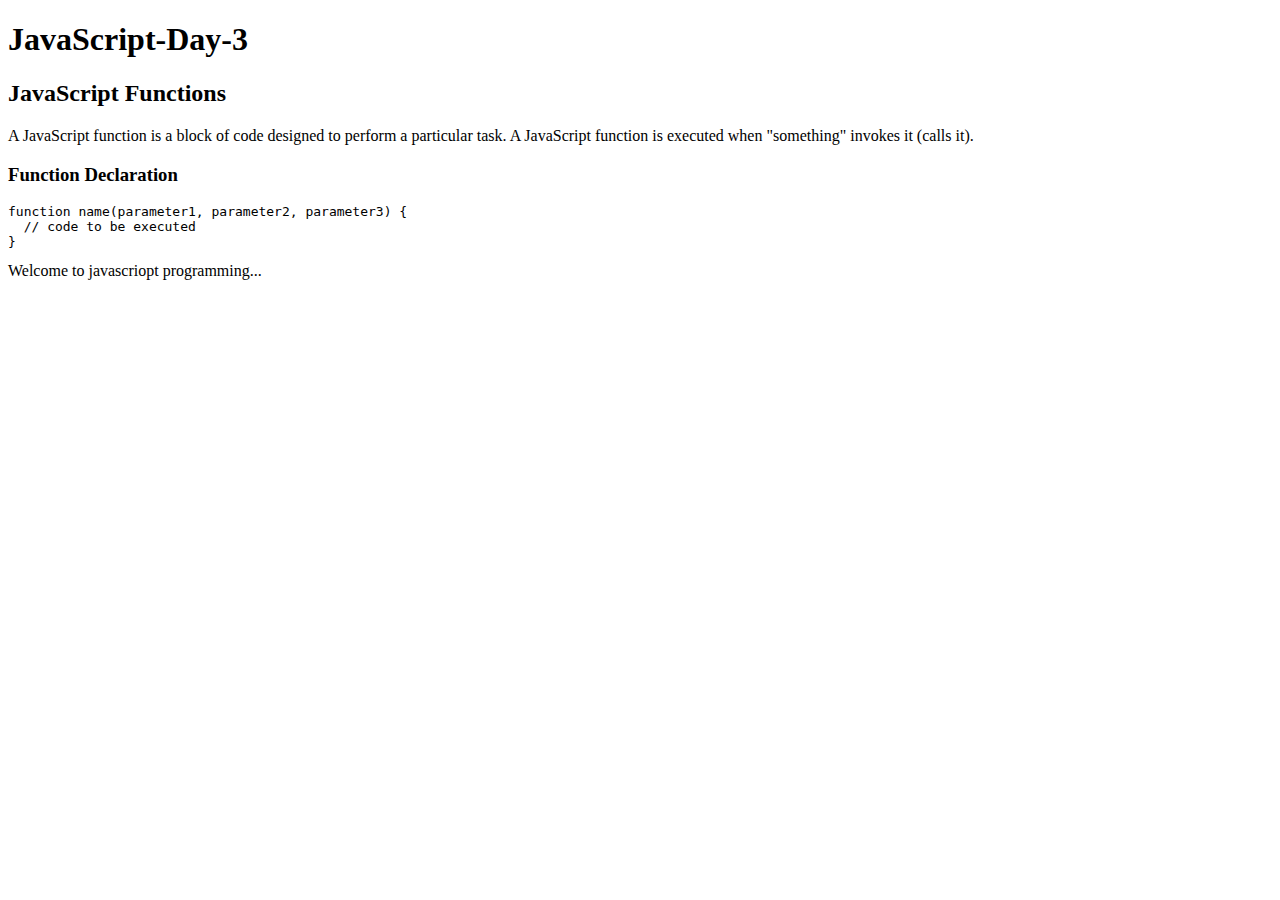
<file: ja-day-3.html>
<!DOCTYPE html>
<html lang="en">
<head>
    <title>JavaScript-Day-3</title>
</head>
<body>
    <h1>JavaScript-Day-3</h1>
    <h2>JavaScript Functions</h2>
    <p>A JavaScript function is a block of code designed to perform a particular task. A JavaScript function is executed when "something" invokes it (calls it).</p>
    <h3>Function Declaration</h3>
    <pre><code>function name(parameter1, parameter2, parameter3) {
  // code to be executed    
}</code></pre>
<script>
    function myfunction()
    {
        document.write("Welcome to javascriopt programming...")  // The function returns the product of p1 and p2
    }   
    myfunction();
</script>
</body>
</html>
</file>
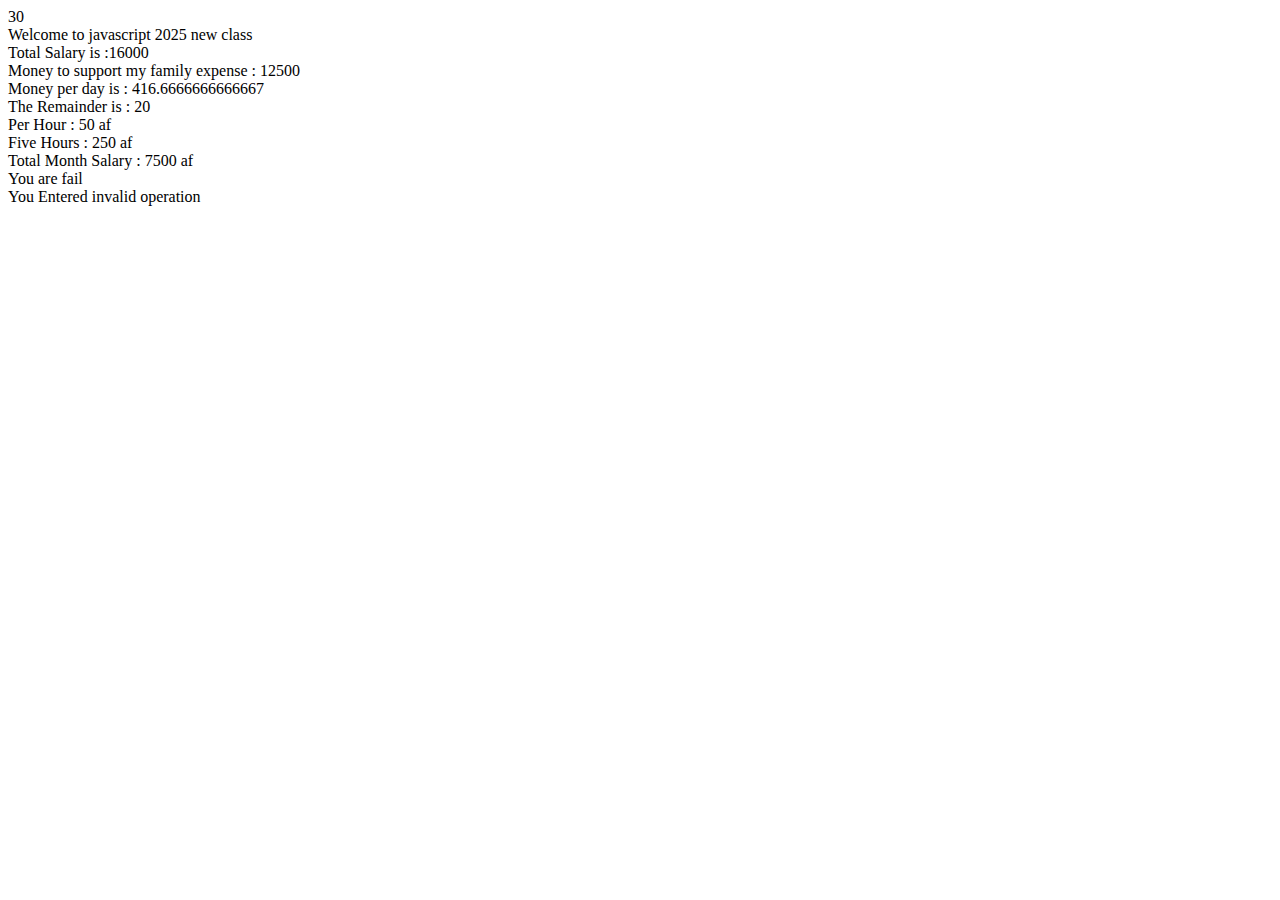
<file: js-day-1.html>
<!DOCTYPE html>
<html lang="en">
<head>
    <title>Javascript for bignners</title>
</head>
<body>
    
    <script>
        /*variable it is a container to stor data
       1 var it is old not recommanded so it limited to the function
       2 let introduced in ES6(2015)
       3 const is like let variable
       Note: it is not required to mention data type
        document.write()  to write something in html page
        */
       var a = 10;
       var b = 20;
       var total = a+b;
        // to display or print message like
        document.write(total); // it will print 30
        document.write("<br>"); // this is used for new line
        document.write("Welcome to javascript 2025 new class");
        // alert message this is comming  at the time of loading page...
        alert("Hi this is JavaScript Programming");
        var nam = "Ghani";
        var last = "Hussaini";
        alert(nam+ " "+last);
        // confirmation message most used for yes/no
        confirm("Are you sure to login");
        /*
        operators
        1 arithmatic op: +,-,*,/,%
        2 assignment op: =
        3 comparission op: ==,>,<,>=,<=,=!
        4 logical op: And-----used like this && Or----used like this || NOT----used like this !
        */
       
        // Arithmatic
        
       var salary = 12500;
       var bonus = 3500;
       var net_total = salary + bonus; // +
       document.write("<br>");
       document.write("Total Salary is :",net_total);

       var month_expense = 3500;
       var money_to_support_family=net_total-month_expense; // - 
       document.write("<br>");
       document.write("Money to support my family expense : ",money_to_support_family);
       document.write("<br>");
       // to find money per day according to the salary
       var money_per_day = salary / 30;
       var remainder = salary % 30;
       document.write("Money per day is : ",money_per_day);
       document.write("<br>");
        document.write("The Remainder is : ",remainder);
         document.write("<br>");

       
       // per hour = 50 af : a person work five hours in a day than find it and also the whole salary of the month.
       var per_hour = 50;
       var five_hours = 50*5;
       var whole_salary = five_hours*30;
       document.write("Per Hour : ",per_hour," af");
       document.write("<br>");
       document.write("Five Hours : ",five_hours," af");
       document.write("<br>");
      document.write("Total Month Salary : ",whole_salary," af");
       document.write("<br>");
       /*
       Conditional Statements:
       if statement
       if else statement
       if else if statement
        */
       var marks=49;
       if(marks<50)
       {
        document.write("You are fail");
       }else    {
         document.write("You are pass");
       }
       document.write("<br>");
       // simple calculator with user input

       var a1;
       var b1;
       var op;
       op = '+';
       a1 = prompt("Enter Value 1");
       b1 = prompt("Enter Value 2");
       op = prompt("Enter the operation to be done");
       var c;
       // we can to initialize them in one line but later
       if(op == '+')
       {
        c = a + b;
        document.write("The sum of a and b is : ",c);
       }else if(op == '-')
       {
        c = a - b;
        document.write("The value of Subtraction is : ",c);
       }else if(op == '*')
       {
        c = a * b;
        document.write("The value of Multiplication is : ",c);
       }else if(op == '/')
       {
        c = a / b;
        document.write("The value of Division is : ",c);
       }else
       {
        document.write("You Entered invalid operation");
       }
    </script>
</body>
</html>
</file>
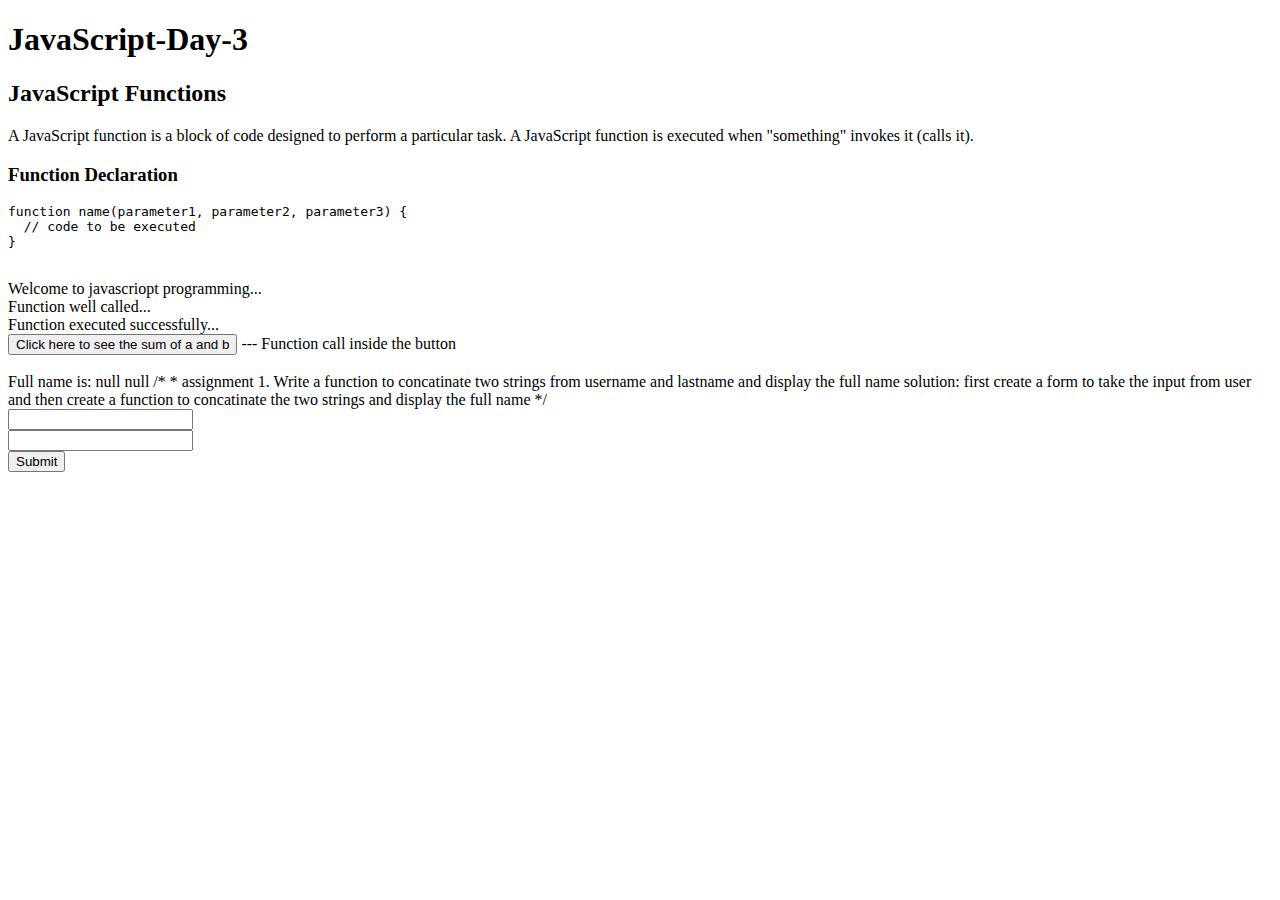
<file: js-day-3.html>
<!DOCTYPE html>
<html lang="en">
<head>
    <title>JavaScript-Day-3</title>
</head>
<body>
    <h1>JavaScript-Day-3</h1>
    <h2>JavaScript Functions</h2>
    <p>A JavaScript function is a block of code designed to perform a particular task. A JavaScript function is executed when "something" invokes it (calls it).</p>
    <h3>Function Declaration</h3>
    <pre><code>function name(parameter1, parameter2, parameter3) {
  // code to be executed    
}</code></pre>
<script>
    function myfunction()// function definition
    {
        document.write("<br>Welcome to javascriopt programming...")
         document.write("<br>Function well called...")
          document.write("<br>Function executed successfully...")

    }   
    myfunction();// function call 

    function sum(){// function definition
        var a=10;
        var b=20;
        var c=Number(a+b);
        document.write("<br>Sum is: "+c)
    }
</script>

<br>
<button type="button" onclick="sum()"> Click here to see the sum of a and b</button> --- Function call inside the button
<br>
<script>
    function fullname(fname,lname)// function definition for concatination of fname and lname
    {
        document.write("<br>Full name is: "+fname+" "+lname);
    }
    var firtsname=prompt("Enter your first name: ");
    var lastname=prompt("Enter your last name: ");
    fullname(firtsname,lastname);// function call
</script>
/*
                                         * assignment
1. Write a function to concatinate two strings from username and lastname and display the full name
solution: first create a form to take the input from user and then create a function to concatinate the two strings and display the full name
*/
<br>
<script>
    function getFullName()// function definition
    {
        var fullname=document.myform.fname.value+" "+document.myform.lname.value;
        alert("Full name is: "+fullname);
    }
</script>
<form name="myform">
    <input type="text" id="fname" name="fname"><br>
    <input type="text" id="lname" name="lname"><br>
    <input type="button" value="Submit" onclick="getFullName()">
</body>
</html>
</file>
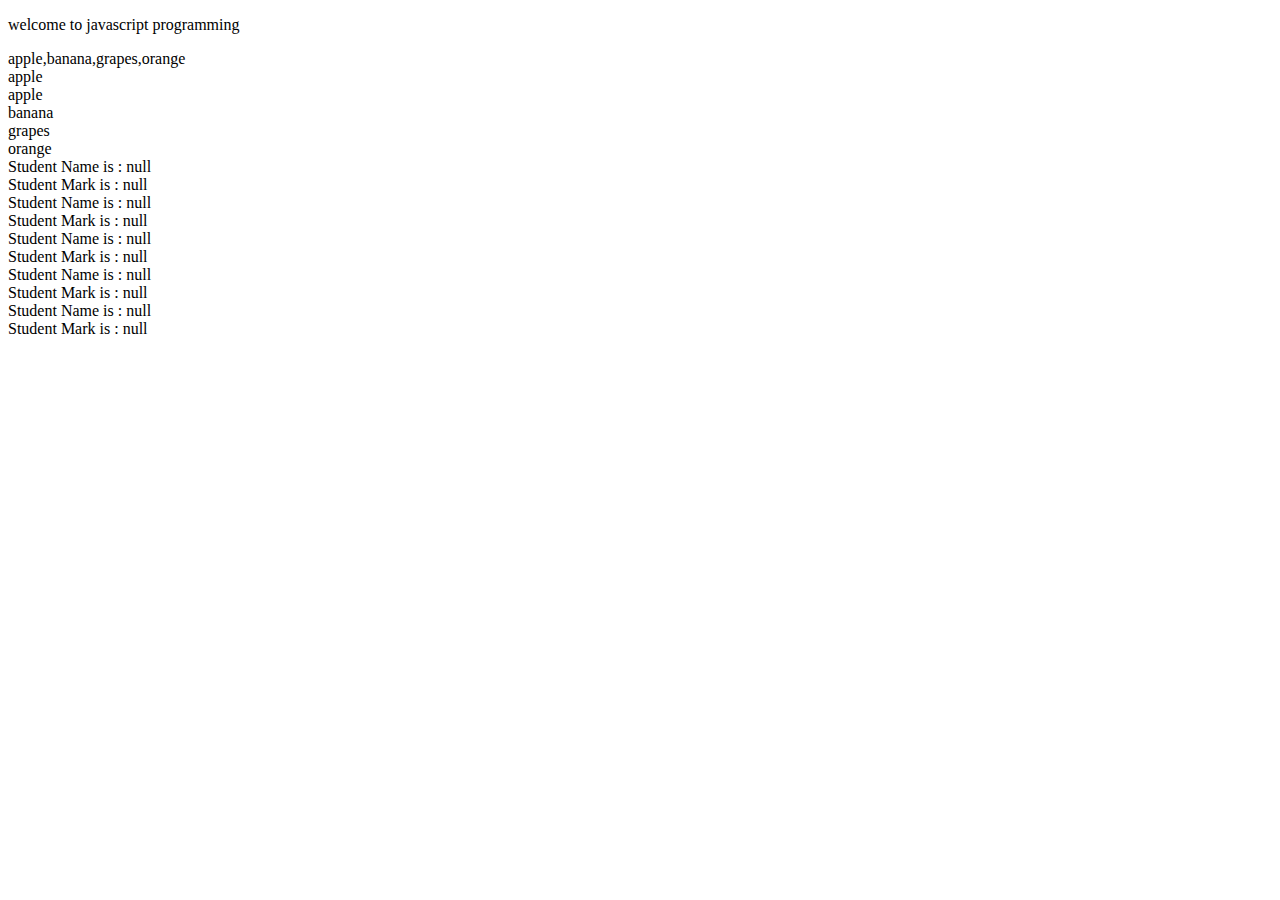
<file: js-day-4.html>
<!DOCTYPE html>
<html lang="en">
<head>
    <title>Js day-4</title>
</head>
<body>
  <p>welcome to javascript programming</p>
  <script>
    /*
    javascript Array: it is a collection of similar data types
    it is denoted by []
    index always start with 0
    1D array: it is a single dimensional array
    2D array: it is a two dimensional array
    3D array: it is a three dimensional array
              Array Declaration And Initialization
    1 var arr = []; // empty array declaration and common used
    2 var arr = new Array(); // empty array declaration but not common used
    */
   var fruits = ["apple","banana","grapes","orange"];
   document.write(fruits);
    document.write("<br>");
    // we can access the array element by using index
    document.write(fruits[0]); // it will print apple
    // se can accress all the element of array by using loop
    document.write("<br>");
    for (var i=0; i<fruits.length; i++){
        document.write(fruits[i]);
        document.write("<br>");
    }
// one good example of array
var studentname =[];
var studentmark =[];
var n;
for(n=1; n<=5; n++){
   studentname[n] = prompt("Enter Student Name");
   studentmark[n] =prompt("Enter Student Mark For "+studentname[n]);
}
for(n=1; n<=5;n++){
    document.write("Student Name is : ",studentname[n]);
    document.write("<br>");
    document.write("Student Mark is : ",studentmark[n]);
    document.write("<br>");
}

  </script>
</body>
</html>
</file>
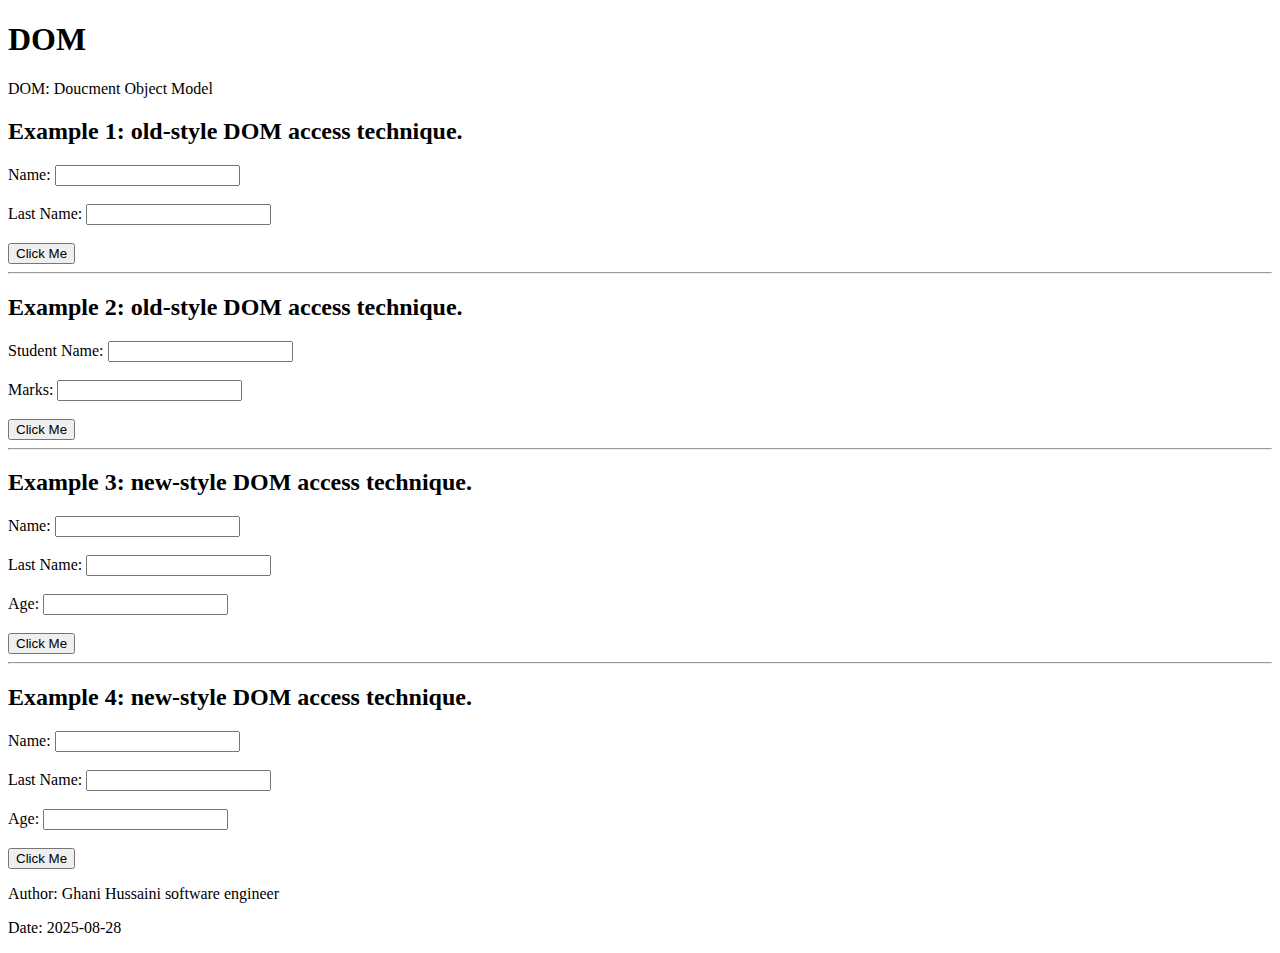
<file: js-day-5-DOM.html>
<!DOCTYPE html>
<html lang="en">
<head>
    <title>DOM</title>
</head>
<body>
    <h1>DOM</h1>
    <p>DOM: Doucment Object Model<br></p>
    <!-- 
    DOM: Document Object Model
    It is a programming API/Interface for HTML and XML documents.
                               All major DOM methods
    old methods: like in example 1 and example 2
    getElementById()
    getElementByClassName()
    getElementByTagName()
    querySelector()
    querySelectorAll()
    -->
    <h2>Example 1: old-style DOM access technique.</h2>
    <form name="frm1">
        Name: <input type="text" id="name" name="fname"> <br><br>
        Last Name: <input type="text" id="lname" name="lname"> <br><br>
        <input type="button" value="Click Me" onclick="getfullname()">
        <hr>
        <h2>Example 2: old-style DOM access technique.</h2>
        Student Name: <input type="text" id="sname" name="sname"> <br><br>
        Marks: <input type="text" id="marks" name="marks"> <br><br>
        <input type="button" value="Click Me" onclick="getfullInfo()">
        <hr>
        <h2>Example 3: new-style DOM access technique.</h2> <!-- Example 3 -->
        Name: <input type="text" id="name_get_id"> <br><br>
        Last Name: <input type="text" id="lastname_get_id"> <br><br>
        Age: <input type="text" id="age_get_id"> <br><br>
        <input type="button" value="Click Me" onclick="function_by_id()">
        <hr>
        <h2>Example 4: new-style DOM access technique.</h2> <!-- Example 4: getByName -->
        Name: <input type="text" name="name_get_by_name"> <br><br>
        Last Name: <input type="text" name="lastname_get_by_name"> <br><br>
        Age: <input type="text" name="age_get_by_name"> <br><br>
        <input type="button" value="Click Me" onclick="function_by_name()">
    </form>
    <script>
        // Example 1: old-style DOM access technique.
        function getfullname(){
            var name =document.frm1.fname.value;
            var lname = document.frm1.lname.value;
            //var fullName = name + " " + lname;
            //alert("Full Name: " + name + " " + lname);
            document.write("Your Full Name is: " + name + " " + lname);
        }
        //example 2: old-style DOM access technique.
        function getfullInfo(){
            var sname = document.frm1.sname.value;
            var marks = document.frm1.marks.value;
            document.write("Student Name: " + sname + "<br>" + "Marks: " + marks);
            if(marks >= 60){
                document.write("<br>" + "Result: Pass");
            } else {
                document.write("<br>" + "Result: Fail");
            }
        }
        // Example 3: new-style DOM access technique.
        // getElementById()
        function function_by_id(){
            var name = document.getElementById("name_get_id").value;
            var lname = document.getElementById("lastname_get_id").value;
            var age = document.getElementById("age_get_id").value;
            //alert("Full Name: " + name + " " + lname + " Age: " + age);
            if(age < 18){
                document.write("You are not eligible to vote.<br>");
            } else {
                document.write("You are eligible to vote.<br>");  
                document.write("Your Full Name is: " + name + " " + lname + "<br>");
                document.write("Your Age is: " + age);  
            }
            
        }
          // example 4: new-style DOM access technique.
        // getElementsByClassName()
      
        function function_by_name(){
            var name = document.getElementsByName("name_get_by_name")[0].value
            var lname = document.getElementsByName("lastname_get_by_name")[0].value
            var age = document.getElementsByName("age_get_by_name")[0].value
            var full_name = name + " " + lname;
            //
            alert("Full Name: " + name + " " + lname + " Age: " + age);
            document.write("Your Full Name is: " + name + " " + lname + "<br>" + "Your Age is: " + age);
        }
    </script>
</body>
<footer>
    <p>Author: Ghani Hussaini software engineer</p>
    <p>Date: 2025-08-28</p>
</footer>
</html>
</file>
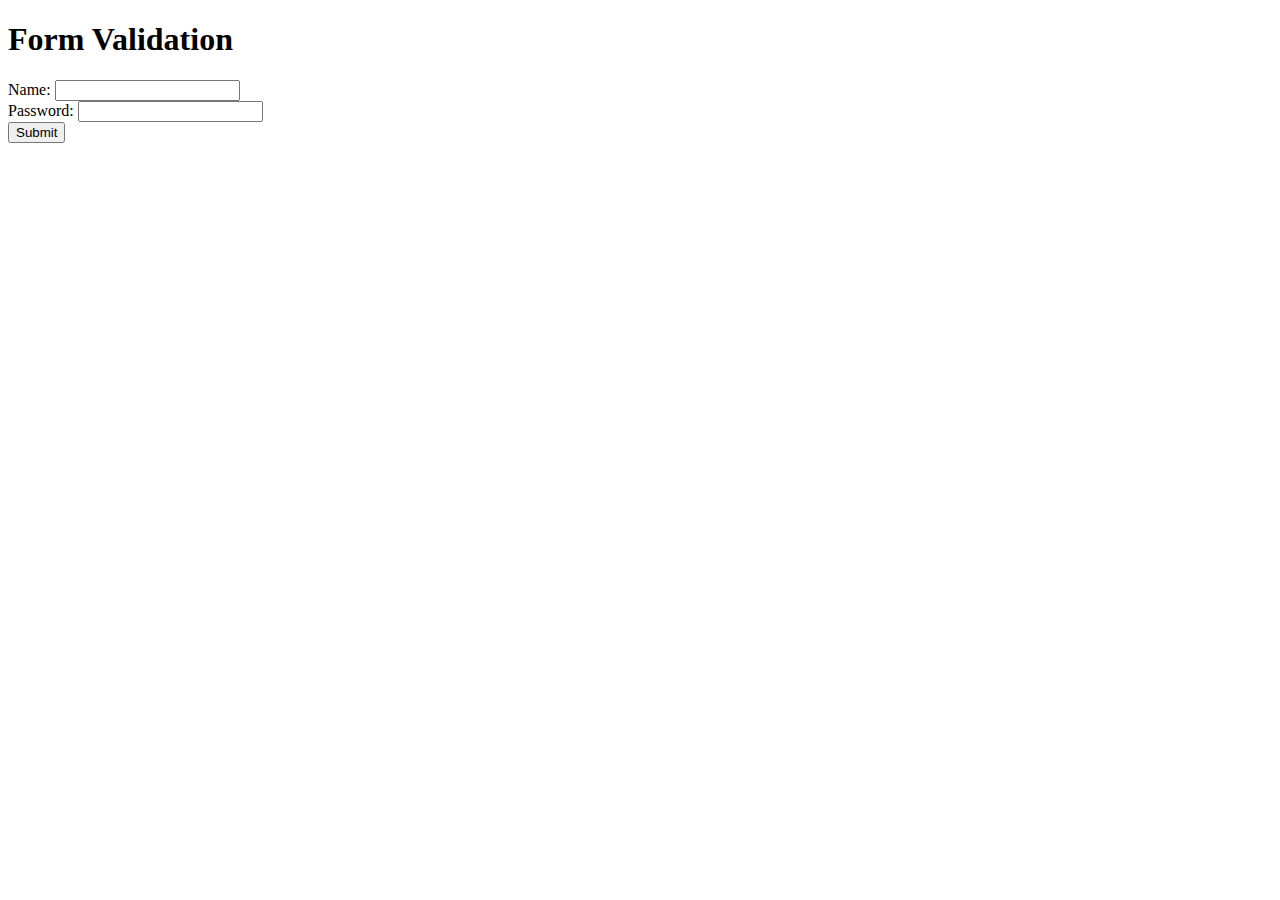
<file: script3-validation.html>
<!DOCTYPE html>
<html lang="en">
<head>
    <title>Validation</title>
</head>
<body>
    <!--
                                                                validation
    1. HTML5 validation attributes
        a. required
        b. pattern
        c. type
        d. min, max, minlength, maxlength
    2. javaScript validation
    a. onsubmit
    b. oninput
    c. onblur
    d. onchange
    e. onfocus
    d.onclick
    f. onkeydown
    g. onkeyup
    h. onkeypress
    i. Custom validation messages
    and many more...
    -->
    <h1>Form Validation</h1>
    <form>
        Name: <input type="text" name="username"><br>
        Password: <input type="password" name="password"><br>
        <input type="submit" value="Submit" onclick="valication()">
        </form>


    <script>
        function valication()
        {
            let name = document.getElementsByName("username")[0].value;
            let password = document.getElementsByName("password")[0].value;
            if(name ==="" && password ==="")
            {
               alert("Please fill all the fields");
               return false;
            }
            else if(name ==="")
            {
                alert("Please enter your username");
                return false;
            }else if(password ==="")
            {
                alert("Please enter your password");
                return false;
            }
            else if(password.length < 6)
            {
                alert("Password must be at least 6 characters long");
                return false;
            }
            else
            {
                if(name ==="admin" && password ==="admin123")
                {
                    alert("Welcome Admin");
                }
                else if(name !=="admin")
                {
                    alert("Invalid username");
                    return false;
                }
                else if(password !=="admin123")
                {
                    alert("Invalid password");
                    return false;
                }
                else if(!isNaN(name))
                {
                    alert("Username must be a string");
                    return false;
                }
                else
                {
                    alert("Invalid username and password");
                    return false;
                }
            }
        }
    </script>
</body>
</html>
</file>
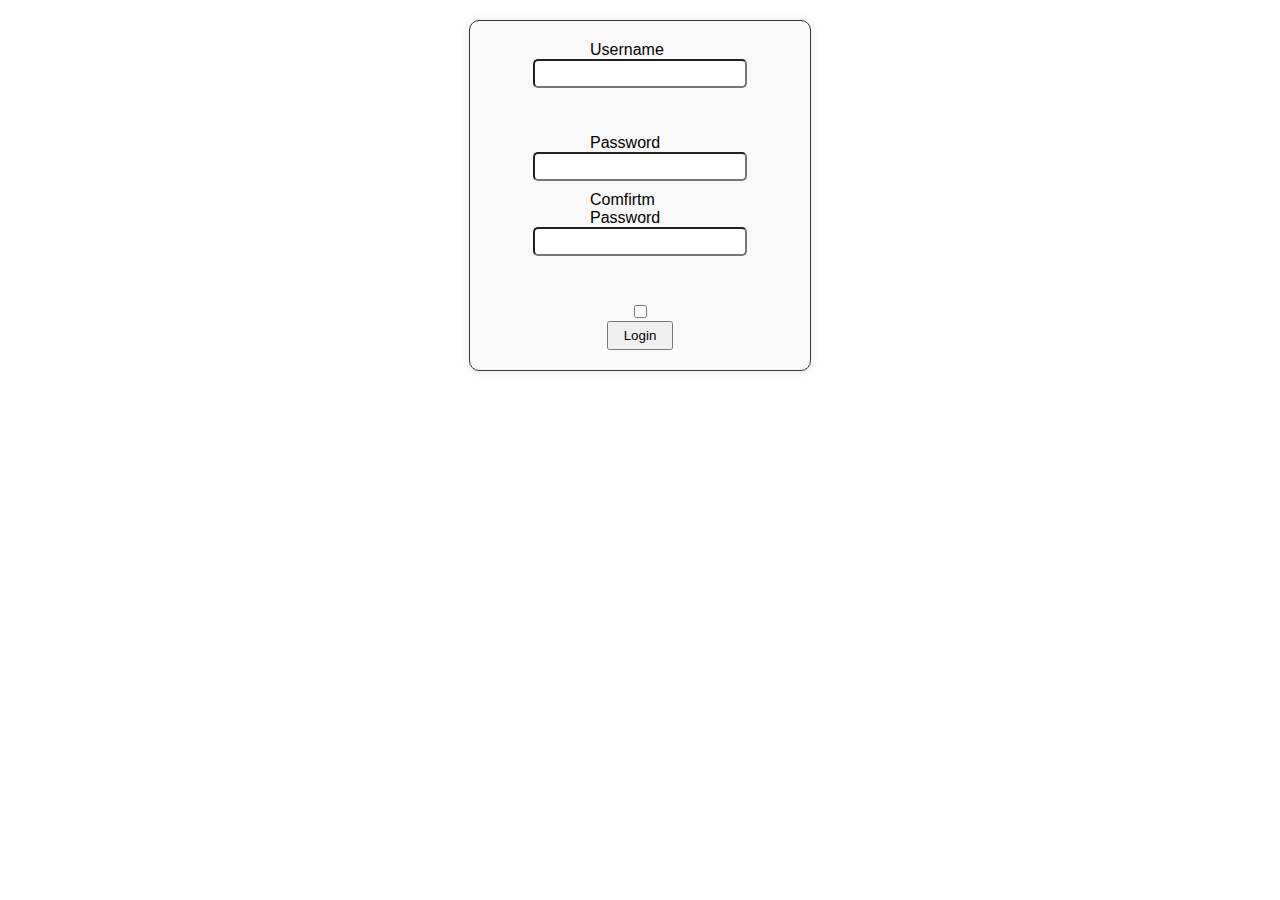
<file: script4-validation.html>
<!DOCTYPE html>
<html lang="en">
<head>
    <title>Login Validation</title>
      <!-- Meta tags or CSS links can be added here -->
    <style>
        body {
            font-family: Arial, sans-serif;
            margin: 20px;
        }
        label {
            display: inline-block;
            width: 100px;
        }
        input[type="text"], input[type="password"] {
            width: 200px;
            padding: 5px;
            margin-bottom: 10px;
            border-radius: 5px;
        }
        input[type="submit"] {
            padding: 5px 15px;
        }
        form {
            max-width: 300px;
            margin: auto;
            border: 1px solid #3d3838;
            align-items: center;
            padding: 20px;
            border-radius: 10px;
            background-color: #f9f9f9;
            box-shadow: 0 0 10px rgba(0, 0, 0, 0.1);
            display: flex;
            flex-direction: column;
            justify-content: center;
            
        }

    </style>
</head>
<!--Validation form-->
<body>
    <form>
        <label for="username">Username</label>
        <input type="text" id="username" name="username">
        <br><br>
        <label for="password">Password</label>
        <input type="password" id="password" name="pass">
        <label for="Comfirtm Password">Comfirtm Password</label>
        <input type="password" id="Comfirtm Password" name="CPass">
        <br><br>
        <input type="checkbox" id="checkbox" name="checkbox" value="Show Password" onclick="showPass()">
        <input type="submit" value="Login" onclick="checkPass(); return false;">
    </form>
    <!--JavaScript Valication-->
    <script>
        function showPass()
        {
            if(document.getElementsByName("checkbox")[0].checked)
            {
                document.getElementsByName("pass")[0].type = "text";
                document.getElementsByName("CPass")[0].type = "text";
            }else{
                document.getElementsByName("pass")[0].type = "password";
                document.getElementsByName("CPass")[0].type = "password";
            }
        }

        function checkPass()
        {
            var p = document.getElementsByName("pass")[0].value;
            var c = document.getElementsByName("CPass")[0].value;
            if(c === p)
            {
                alert("Password matched");
            }else{
                alert("Password not matched");
                document.getElementsByName("CPass")[0].value = "";
                document.getElementsByName("CPass")[0].focus();
                return false;
            }
        }
    </script>
</body>

</html>
</file>
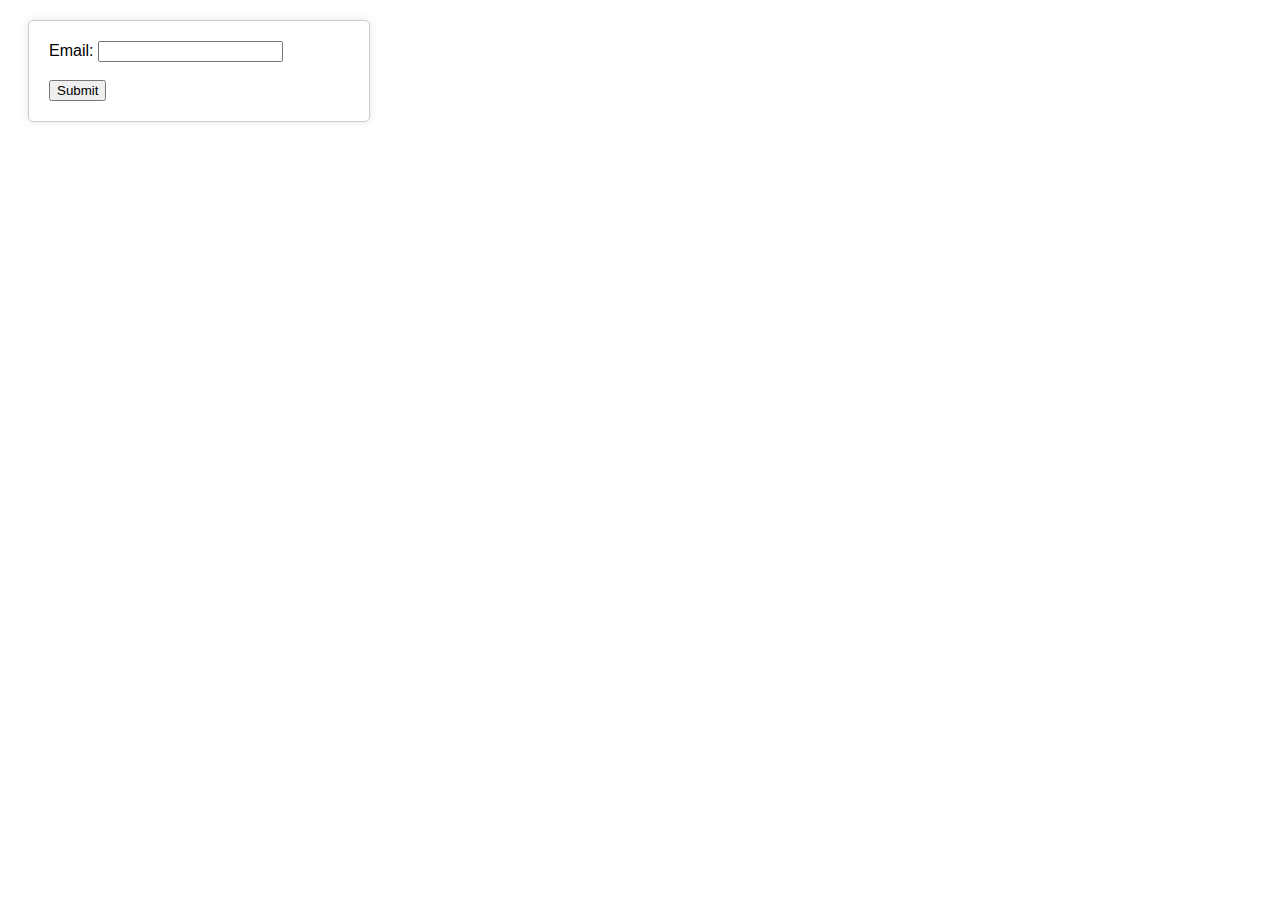
<file: script5-email-validation.html>
<!DOCTYPE html>
<html lang="en">
<head>
    <title>Document</title>
    <style>
        form {
            margin: 20px;
            padding: 20px;
            border: 1px solid #ccc;
            width: 300px;
            font-family: Arial, sans-serif;
            border-radius: 5px;
            box-shadow: 0 0 10px rgba(0, 0, 0, 0.1);
            align-items: center;
        }

    </style>
</head>
<body>
    <form>
        <label for="email">Email:</label>
        <input type="email" id="email" name="email"><br><br>
        <input type="button" value="Submit">
    </form>
</body>
</html>
</file>
